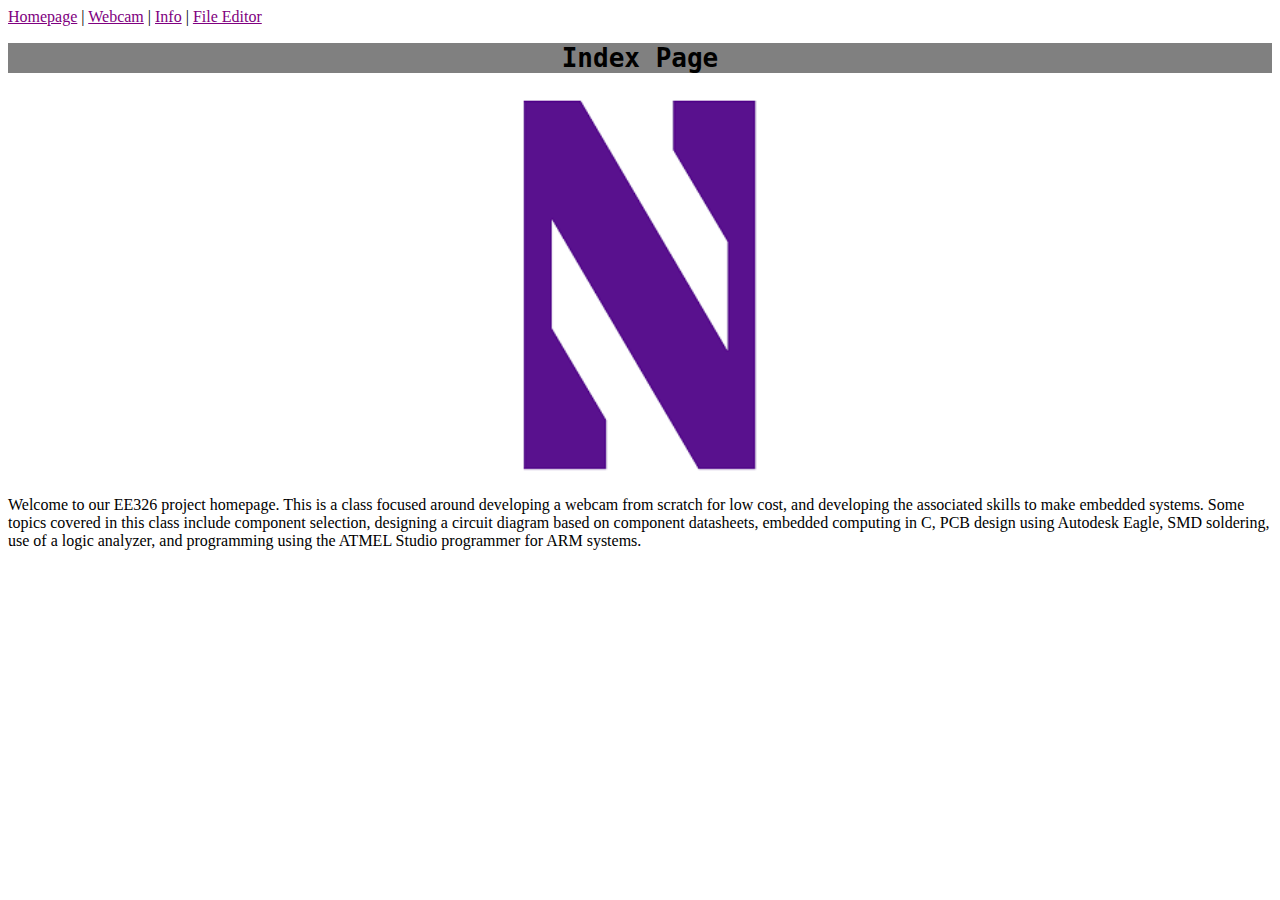
<file: index.html>
<!DOCTYPE html>
<html lang="en">
    
    <head>
        <meta charset="utf-8">
        <meta http-equiv="X-UA-Compatible" content="IE=edge">
        <title>EE326 WEBCAM</title>
        <meta name="description" content="A page to display .">
        <meta name="viewport" content="width=device-width, initial-scale=1.0">
        <link rel="stylesheet" type="text/css" href="homepage_styles.css">
    </head>

    <body>
        <!--Navigation bar for getting to other pages on site -->
        <a class="header" href="index.html">Homepage</a> |
        <a class="header" href="webcam.html">Webcam</a> |
        <a class="header" href="info.html">Info</a> |
        <a class="header" href="/edit" target="_blank">File Editor</a>

        <h1 class="title_text">
            Index Page
        </h1>

        <img class="home_pic" src="northwestern.png" width=500>

        <p>
            Welcome to our EE326 project homepage. This is a class focused around developing a webcam from scratch for low cost, and developing the associated skills to make embedded systems. Some topics covered in this class include component selection, designing a circuit diagram based on component datasheets, embedded computing in C, PCB design using Autodesk Eagle, SMD soldering, use of a logic analyzer, and programming using the ATMEL Studio programmer for ARM systems.
        </p>


    </body>
</html>
</file>
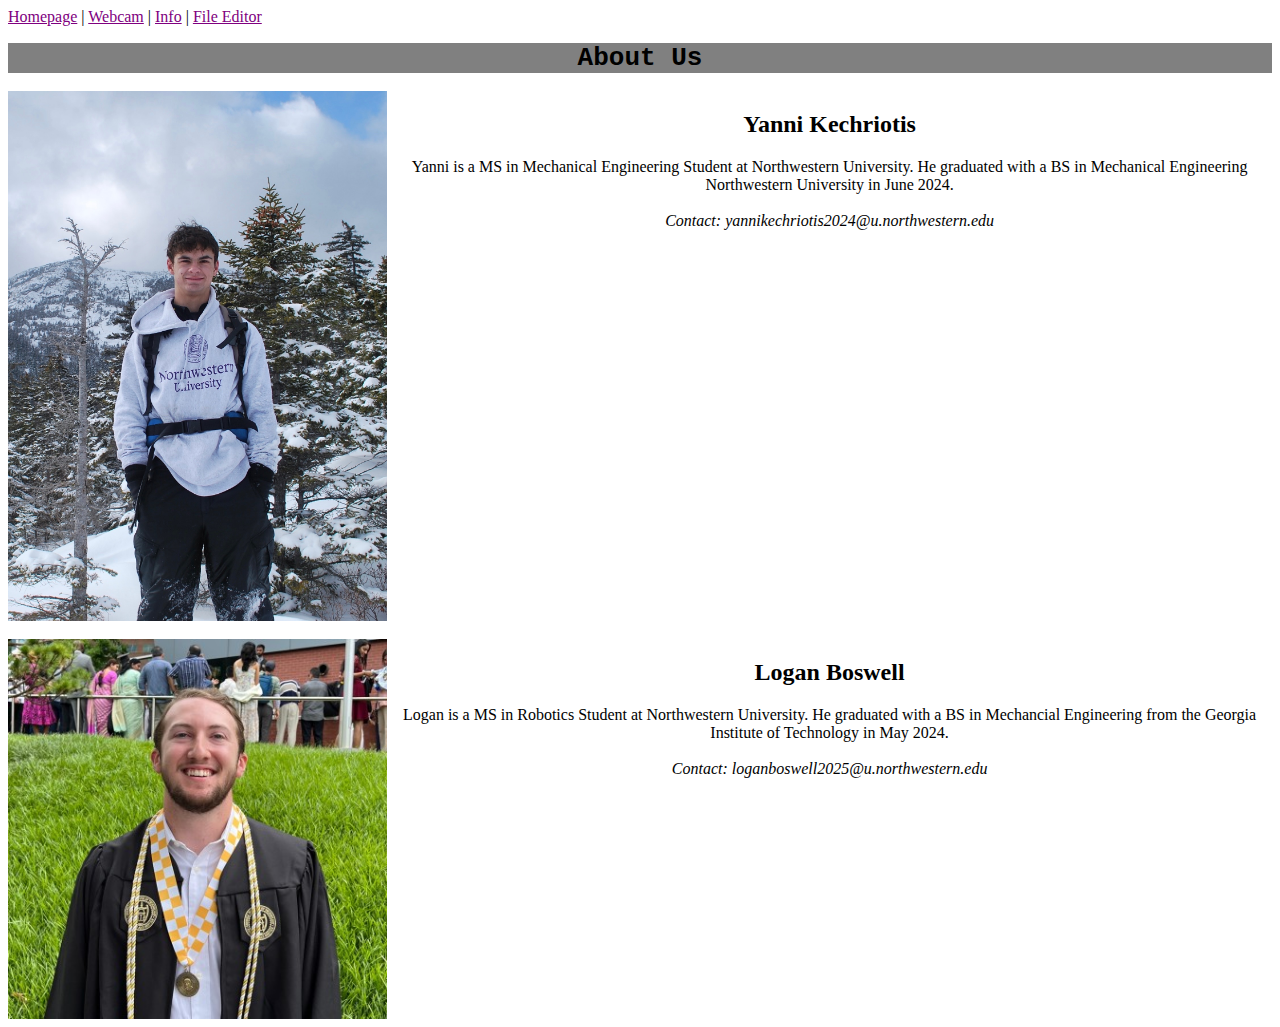
<file: info.html>
<!DOCTYPE html>
<html lang="en">
    <!-- Info Page !-->
    <head>
        <meta charset="utf-8">
        <meta http-equiv="X-UA-Compatible" content="IE=edge">
        <title>About Us - EE326 Webcam</title>
        <meta name="info page" content="Background information on webcam team.">
        <meta name="viewport" content="width=device-width, initial-scale=1.0">
        <link rel="stylesheet" type="text/css" href="info_styles.css">
    </head>
    <body>
        <!--Navigation bar for getting to other pages on site -->
        <a class="header" href="index.html">Homepage</a> |
        <a class="header" href="webcam.html">Webcam</a> |
        <a class="header" href="info.html">Info</a> |
        <a class="header" href="/edit" target="_blank">File Editor</a>
        
        
        <h1 class="title_text">About Us</h1>
        
        <div class="bio_div">
           
            <img class="bio_pic" src="ykechriotis.JPEG" width=200>
            
            <div class="bio_text">
            <h2 id="bios">Yanni Kechriotis</h2>

            <p id="bios">
            Yanni is a MS in Mechanical Engineering Student at Northwestern University. He graduated with a BS in Mechanical Engineering Northwestern University in June 2024. 
            <br>
            <br>
            <em>Contact: yannikechriotis2024@u.northwestern.edu</em>
            </p>
            </div>
        
        

        </div>
        <br>
        
        <div class="bio_div">
            <!-- Change to picture of Sean !-->
            <img class="bio_pic" src="lboswell.jpeg" width=200>
            
            <div class="bio_text">
            <h2 id="bios">Logan Boswell</h2>
            <p id="bios">
            Logan is a MS in Robotics Student at Northwestern University. He graduated with a BS in Mechancial Engineering from the Georgia Institute of Technology in May 2024.
            <br>
            <br>
            <em>Contact: loganboswell2025@u.northwestern.edu</em>
            </p>
        
            
            </div>
        </div>
        
        
    </body>
</html>
</file>
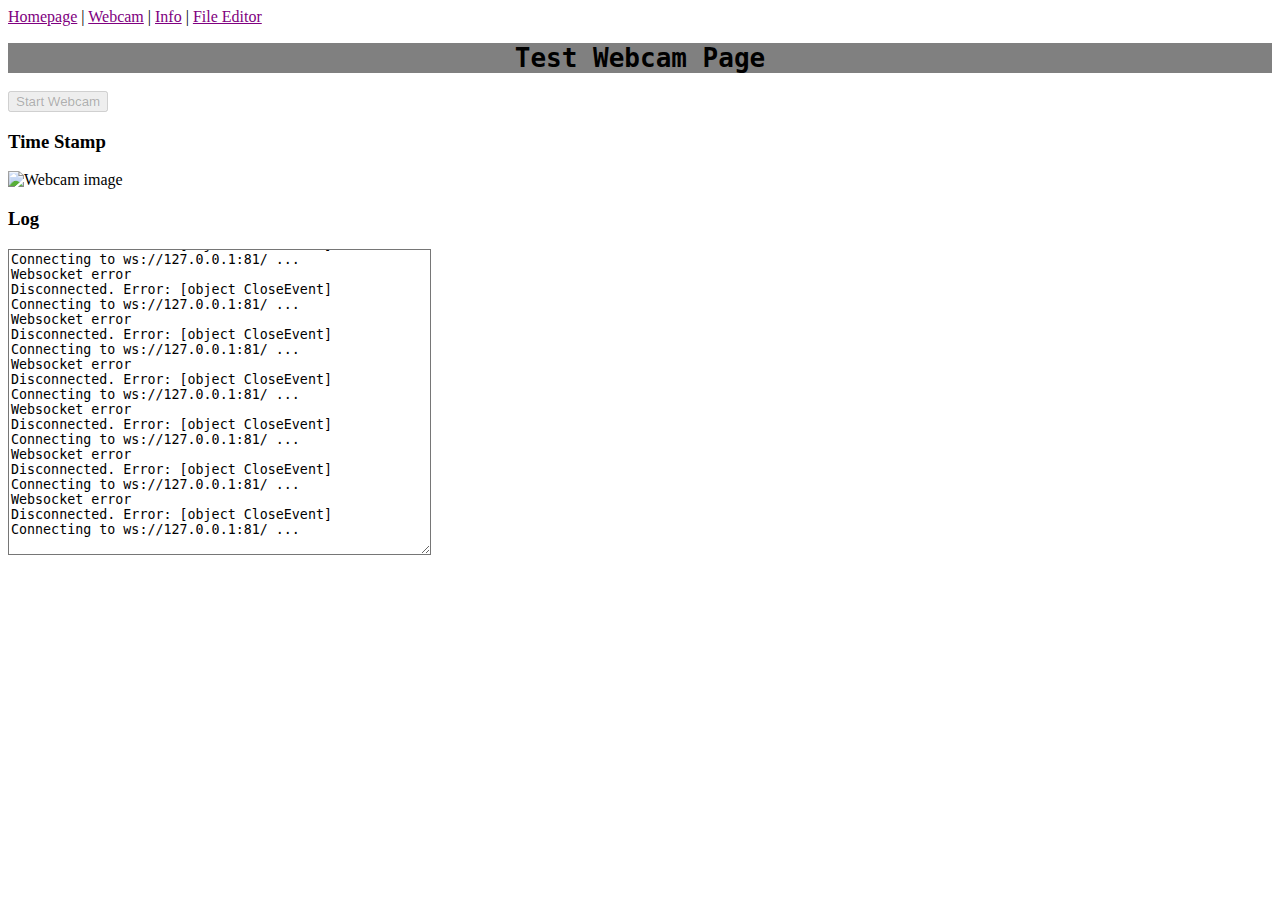
<file: webcam.html>
<!DOCTYPE html>
<html lang="en">

    <head>
        <meta charset="utf-8">
        <meta http-equiv="X-UA-Compatible" content="IE=edge">
        <title>EE326 WEBCAM</title>
        <meta name="viewport" content="width=device-width, initial-scale=1.0">
        <link rel="stylesheet" type="text/css" href="webcam_styles.css">
    </head>
    <body>

        <!--Navigation bar for getting to other pages on site -->
        <a class="header" href="index.html">Homepage</a> |
        <a class="header" href="webcam.html">Webcam</a> |
        <a class="header" href="info.html">Info</a> |
        <a class="header" href="/edit" target="_blank">File Editor</a>


    <h1 class="title_text">
        Test Webcam Page
    </h1>


    <button id="btnWS" title="Click to start webcam">Start Webcam</button>

    <h3 id="timestamp">Time Stamp</h3>

    <img class="video_zone" id="image" alt="Webcam image" width="640" height="480">

    <h3>Log</h3>

    <textarea class="video_zone" id="msg" rows="20" cols="50">&nbsp;</textarea>

    <script src="webcam_functions.js"></script>


    </body>
</html>
</file>
<file: homepage_styles.css>
.header {
    width: 80%;
    margin-left: auto;
    margin-right: auto;
    color: purple;
}

.home_pic {
    width: 20%;
    max-width: 600px;
    object-fit: contain;
    display: block;
    margin: auto;
}

.title_text {
    text-align:center;
    font-size: 200%;
    font-family: monospace;
    font: "optima";
    background-color: gray;
}
</file>
<file: info_styles.css>
.bio_div {
    width: 100%;
    display: flex;
    background-color: white;
    margin: 0;
}

.header {
    width: 80%;
    margin-left: auto;
    margin-right: auto;
    color:  purple;
}

.bio_pic {
    width: 15%;
    /*margin-left: 20%;
    margin-right: 20%;
    padding: 10px; 
    */
    flex:15%;
    object-fit: contain;
}


.bio_text {
    flex:55%;
    text-align: center;
    object-fit: contain;
    width: 55%;
}

.bios {
    text-align: center;
    font-family: monospace;
    font-size: 2.5vw;
    overflow: visible;
}

.title_text {
    text-align:center;
    font-size: 200%;
    font-family: monospace;
    font: "optima";
    background-color: gray;
}
</file>
<file: webcam_styles.css>
.video_zone {
    background-color: white;
}

.header {
    width: 80%;
    margin-left: auto;
    margin-right: auto;
    color:  purple;
}


.bio_text {
    flex: 55%;
    text-align: center;
}

.bios {
    text-align: center;
    font-family: monospace;
}

.title_text {
    text-align: center;
    font-size: 200%;
    font-family: monospace;
    font: "optima";
    background-color: gray;
}
</file>
